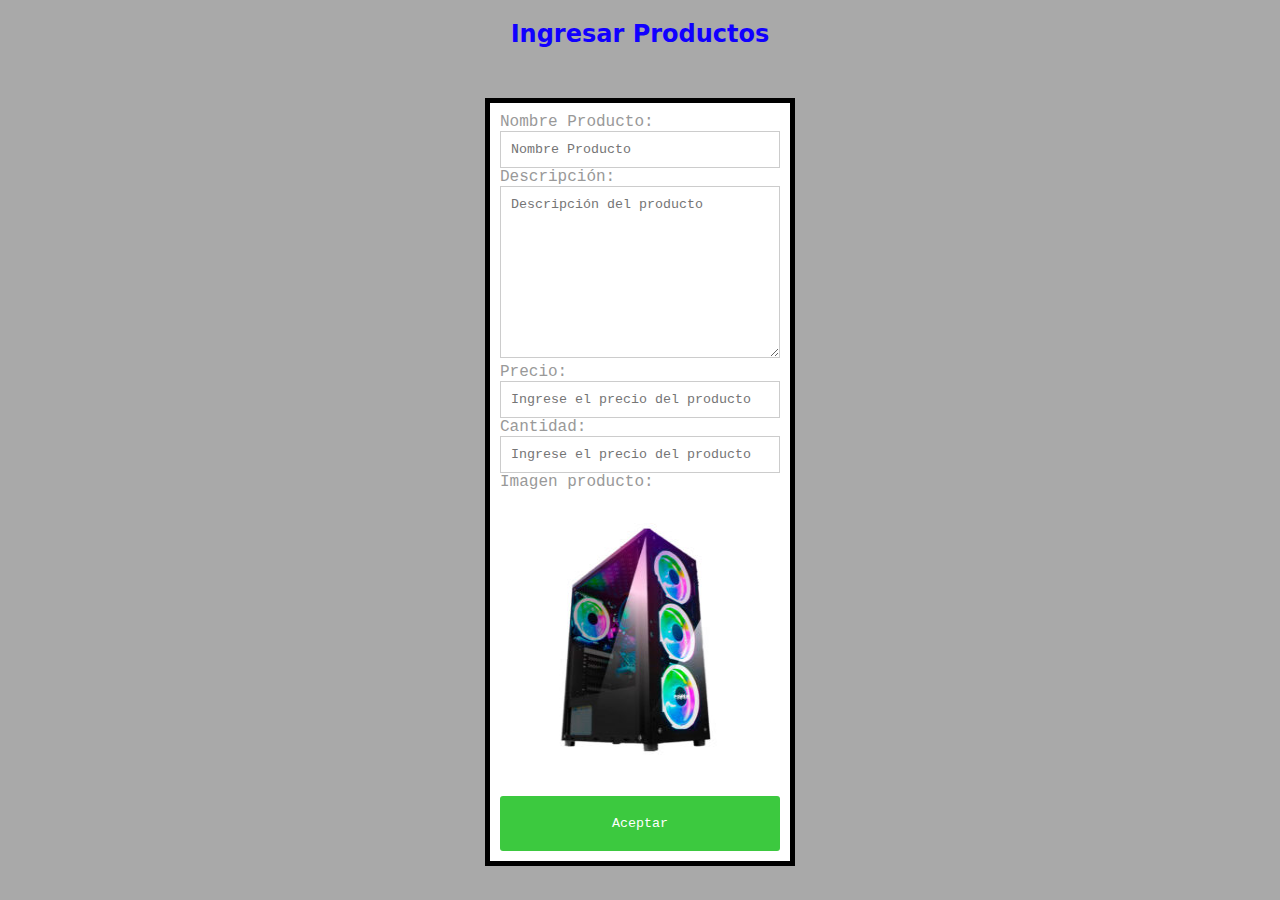
<file: Metodos/index.html>
<!DOCTYPE html>
<html lang="es">
<head>
    <meta charset="UTF-8">
    <meta http-equiv="X-UA-Compatible" content="IE=edge">
    <meta name="viewport" content="width=device-width, initial-scale=1.0">
    <title>Formulario</title>
    <link rel="stylesheet" href="estilos.css">
</head>
<body>
    <div class="formulario">
    <h1>Ingresar Productos</h1>
    <form action="text.php" method="POST" id="myForm">
        <label for="nombre">Nombre Producto:</label><br>
        <input type="text" id="nombre" name="nombre" class="field" placeholder="Nombre Producto"><br>
        <label for="descripcion">Descripción:</label><br>
        <textarea id="descripcion" name="descripcion" class="field" cols="30" rows="10" placeholder="Descripción del producto"></textarea><br>
        <label for="precio">Precio: </label><br>
        <input type="number" id="precio" name="precio" class="field" placeholder="Ingrese el precio del producto"><br>
        <label for="precio">Cantidad: </label><br>
        <input type="number" id="cantidad" name="cantidad" class="field" placeholder="Ingrese el precio del producto"><br>
        <label for="imagen">Imagen producto: </label>
        <div class="image">
            <img src="pc.jpg" alt="">
        </div>
        <input type="submit" class="btn btn-green" value="Aceptar" id="btn-enviar">
    </form>
    </div>

<script src="index.js"></script>
</body>
</html>
</file>
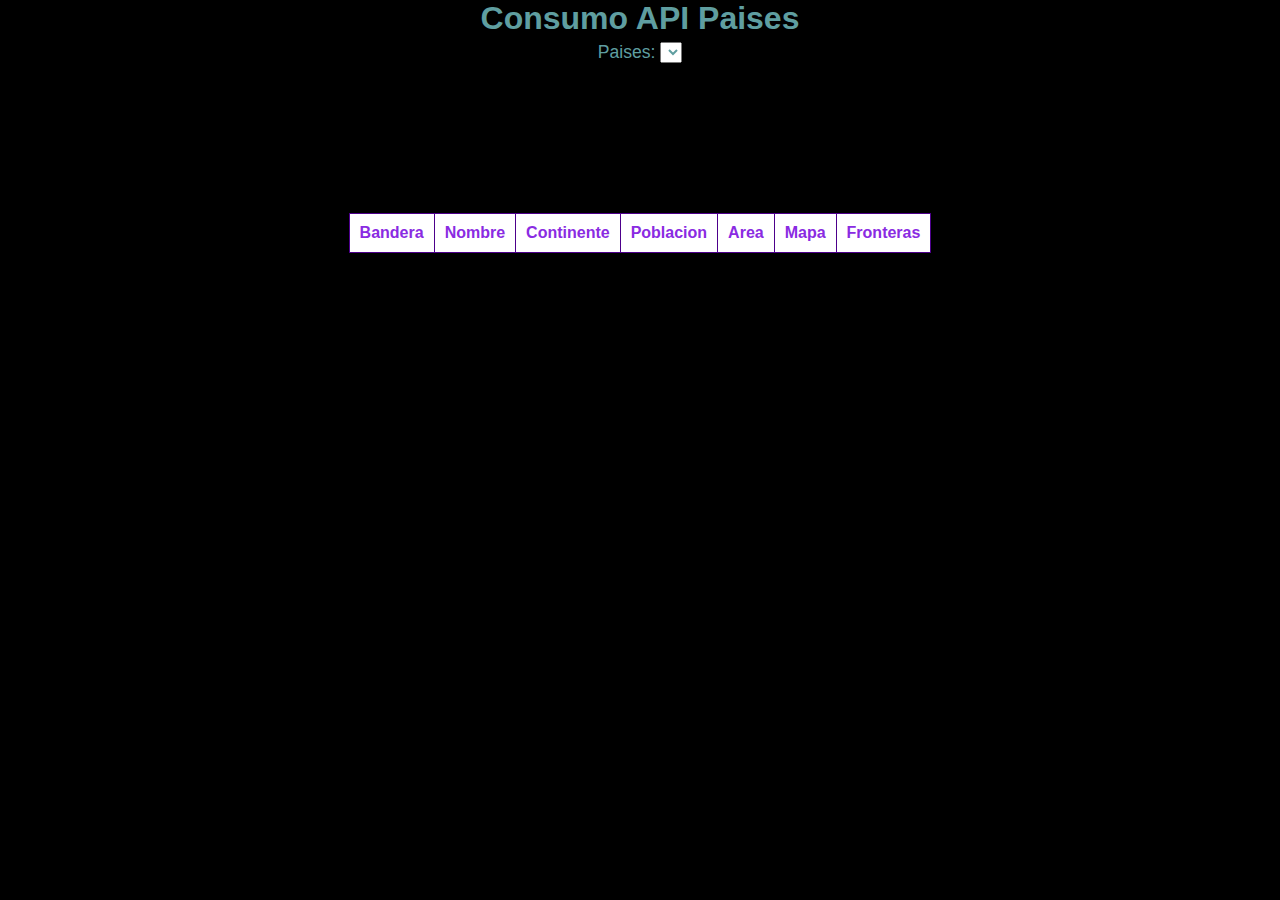
<file: Metodos/Api_Paises/index.html>
<!DOCTYPE html>
<html lang="en">
<head>
    <meta charset="UTF-8">
    <meta http-equiv="X-UA-Compatible" content="IE=edge">
    <meta name="viewport" content="width=device-width, initial-scale=1.0">
    <title>API Paises</title>
    <link rel="stylesheet" href="estilos.css">
</head>
<body>
    <form action="">
        <h1>Consumo API Paises</h1>
        <div class="paises">
        <label for="paises" class="labelPaises">Paises: </label>
        <select name="paises" id="lista_paises" class="paises2">
        </select>
        </div>

        <table id="tabla_paises">
            <tr>
                <th>Bandera</th>
                <th>Nombre</th>
                <th>Continente</th>
                <th>Poblacion</th>
                <th>Area</th>
                <th>Mapa</th>
                <th>Fronteras</th>
            </tr>
        </table>
    </form>
    

    <script src="index.js"></script>
</body>
</html>
</file>
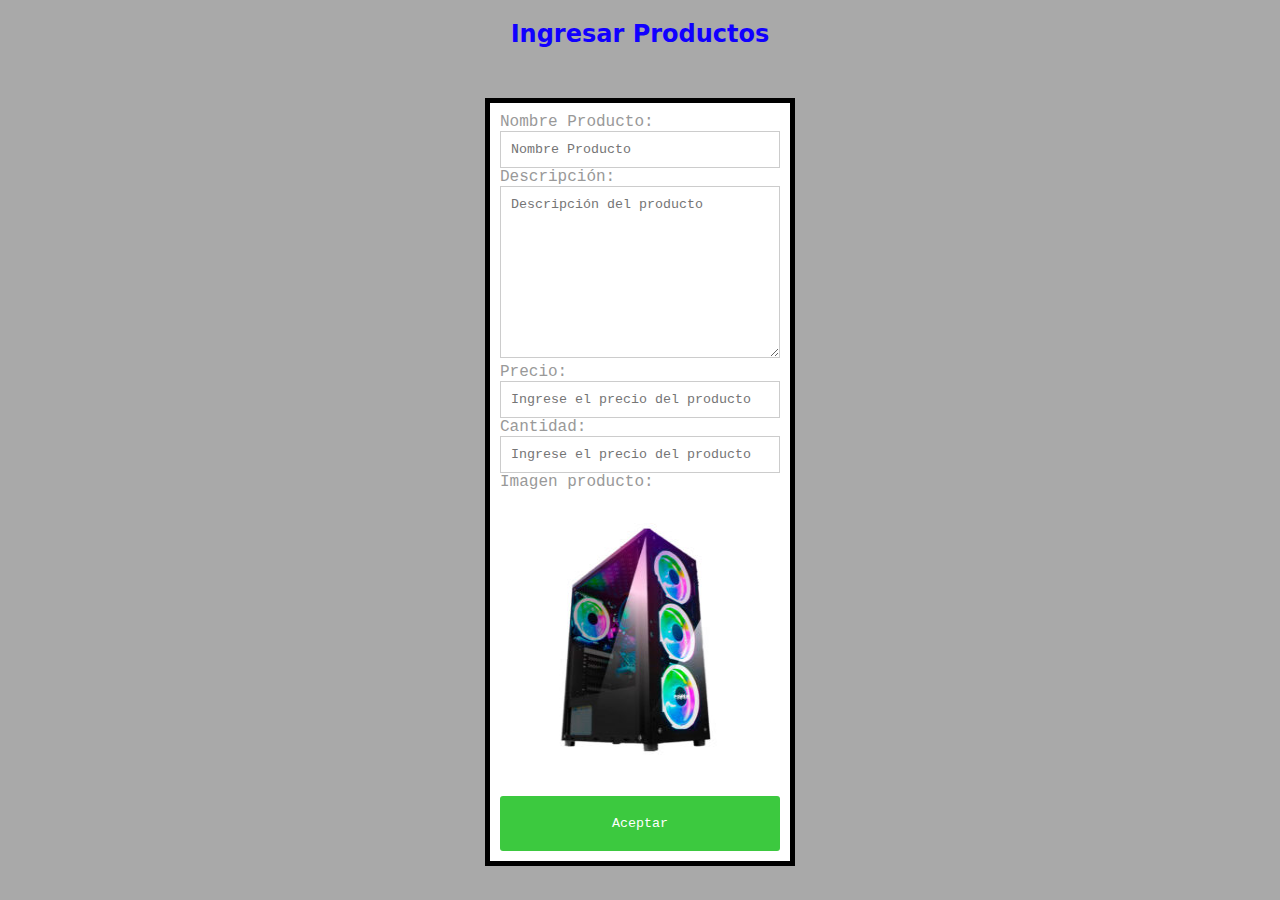
<file: Metodos/promesas/promesas02.html>
<!DOCTYPE html>
<html lang="es">
<head>
    <meta charset="UTF-8">
    <meta http-equiv="X-UA-Compatible" content="IE=edge">
    <meta name="viewport" content="width=device-width, initial-scale=1.0">
    <title>Formulario</title>
    <link rel="stylesheet" href="../estilos.css">
</head>
<body>
    <div class="formulario">
    <h1>Ingresar Productos</h1>
    <form action="promesas02.php" method="POST" id="myForm">
        <label for="nombre">Nombre Producto:</label><br>
        <input type="text" id="nombre" name="nombre" class="field" placeholder="Nombre Producto"><br>
        <label for="descripcion">Descripción:</label><br>
        <textarea id="descripcion" name="descripcion" class="field" cols="30" rows="10" placeholder="Descripción del producto"></textarea><br>
        <label for="precio">Precio: </label><br>
        <input type="number" id="precio" name="precio" class="field" placeholder="Ingrese el precio del producto"><br>
        <label for="precio">Cantidad: </label><br>
        <input type="number" id="cantidad" name="cantidad" class="field" placeholder="Ingrese el precio del producto"><br>
        <label for="imagen">Imagen producto: </label>
        <div class="image">
            <img src="../pc.jpg" alt="">
        </div>
        <input type="submit" class="btn btn-green" value="Aceptar" id="btn-enviar">
        <div id="contenido">

        </div>
    </form>
    </div>

<script src="promesas02.js"></script>
</body>
</html>
</file>
<file: Metodos/estilos.css>
* {
    padding: 0;
    margin: 0;
    box-sizing: border-box;
    font-family: 'Courier New', Courier, monospace;
}

body {
    background-color: darkgray;
}

form {
    background-color: white;
    margin: 0 auto;
    width: 310px;
    color: #999;
    padding: 10px;
    font: 0.8em;
    border: 5px solid #000;
    margin-top: 50px;
}

input, textarea {
    outline: none;
    border: 0;
    width: 280px;
}

.field {
    border: 1px solid #ccc;
    padding: 10px;
}

.field:focus {
    border-color: #18A383;
}

h1 {
    text-align: center;
    color: rgb(17, 0, 255);
    font-size: 1.5rem;
    font-family: system-ui, -apple-system, BlinkMacSystemFont, 'Segoe UI', Roboto, Oxygen, Ubuntu, Cantarell, 'Open Sans', 'Helvetica Neue', sans-serif;
    margin-top: 20px;
}

.image img {
    width: 280px;
    height: 300px;
}

.btn {
    border-radius: 3px;
    display: inline-block;
    padding: 20px 15px;
    text-decoration: none;
}

.btn-green {
    color: white;
    background-color: #3CC93F;
}

.btn-green:hover {
    background-color: #064407;
}

.btn-green:active {
    background-color: #29962A;
}
</file>
<file: Metodos/Api_Paises/estilos.css>
* {
    margin: 0;
    padding: 0;
    box-sizing: border-box;
    font-family: 'Segoe UI', Tahoma, Geneva, Verdana, sans-serif;
}

body {
    background-color: black;
}

label {
    color: cadetblue;
    font-size: 1.1rem;
    font-weight: 500;
}

table, th, td {
    border:  1px solid rgb(77, 0, 139);
    background-color: white;
    border-collapse: collapse;
    margin: 0 auto;
}

th {
    color: blueviolet;
}

th, td {
    padding: 10px;
}

th {
    text-align: left;
}

td{
    font-size: 1rem;
    font-weight: 490;
}

h1 {
    text-align: center;
    color: cadetblue;
}

.paises {
    text-align: center;
    padding: 5px 0 150px 0;
}

select {
    color: cadetblue;
    font-size: 1rem;
    font-weight: 400;
}
</file>
